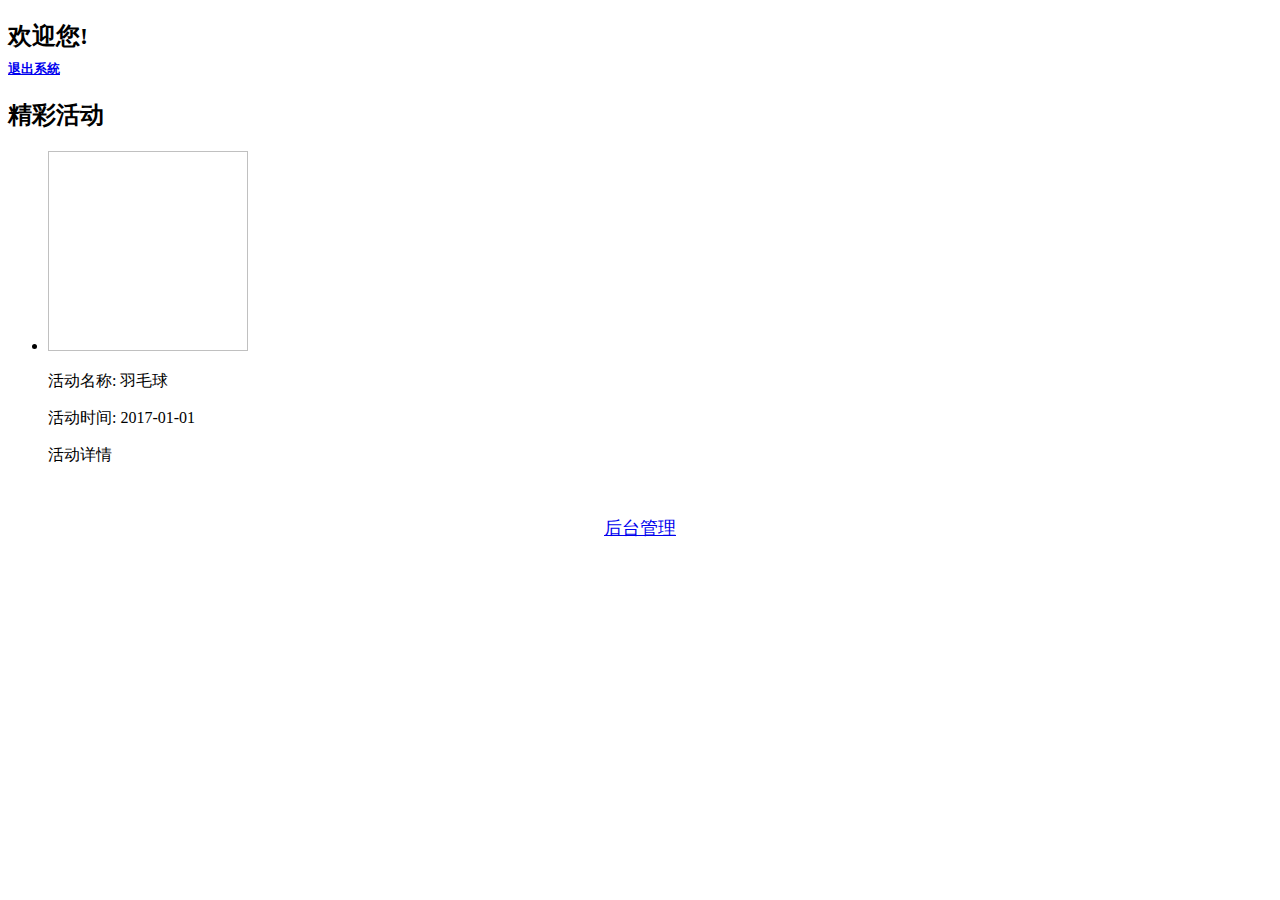
<file: src/main/resources/templates/index.html>
<!DOCTYPE html>
<html xmlns:th="http://www.thymeleaf.org">
<head>
    <title>Spring Boot and Thymeleaf example</title>
    <meta http-equiv="Content-Type" content="text/html; charset=UTF-8"/>
    <link rel="stylesheet" type="text/css" th:href="@{/css/demo.css}"/>
    <link rel="stylesheet" type="text/css" th:href="@{/themes/easyui.css}"/>
    <link rel="stylesheet" type="text/css" th:href="@{/themes/icon.css}"/>
    <link rel="stylesheet" type="text/css" th:href="@{/css/index.css}"/>
    <script th:src="@{/js/jquery-1.9.1.min.js}"></script>
    <script type="text/javascript" th:src="@{/js/jquery.easyui.min.js}"></script>
    <script type="text/javascript" th:src="@{/js/index.js}"></script>
</head>
<body>

<!-- <img th:attr="src=@{/upload/1.jpg},title='aa',alt='aa'"/> -->
<div class="container gray-bg">
    <div class="prd-list section clearfix">
        <h2 class="welcome">欢迎您!<span style="padding-left: 10px" th:text="${#httpServletRequest.remoteUser==null ? '':#httpServletRequest.remoteUser}"></span>
             <div  th:hidden="${#httpServletRequest.remoteUser==null}">
                 <form id="logoutFm" th:action="@{/logout}" method="post">
                     <a href="#" onclick="$('#logoutFm').submit()" style="font-size: 13px">退出系統</a>
                 </form>
             </div>
        </h2>
        <h2 class="title">精彩活动</h2>
        <ul class="clearfix">
            <tr th:each="activity,aStat : ${activities}" varStatus="status">
                <li>
                    <a th:href="${activity.imagePath}"><img th:src="${activity.imagePath}" alt="" width="200"
                                                             height="200" border="0"/></a>
                    <div class="prd-des">
                        <p class="prd-name">活动名称: <span th:text="${activity.activityName}">羽毛球</span></p>

                        <p class="orange">活动时间: <span th:text="${activity.activityDate}">2017-01-01</span></p>
                        <p class="orange"><a th:href="@{'/activity/'+${activity.id}}">活动详情</a></p>
                        <p><img class="vote" th:src="@{/images/sign_up.png}" alt="" border="0"/></p>
                        <input type="hidden" name="activityId" th:value="${activity.id}"/>
                        <input type="hidden" id="signUpURL" th:value="@{/activity/signUp}" />
                    </div>
                </li>
            </tr>
        </ul>
    </div>
</div>


<div id="iv" class="iVote" hidden="hidden">
    <img class="closeVote" th:src="@{/images/close.png}" alt="" border="0"/>

    <form id="voteFm" th:action="@{/vote/doVote}" th:method="post">
        <input type="hidden" name="${_csrf.parameterName}" value="${_csrf.token}"/>
        <input class="voteInputName" name="name" id="vn" />
        <input class="voteInputPhone" name="mobile" id="vp" />
        <input type="hidden" id="voterId" name="voterId" value=""/>

        <p class="confirmVote"><img class="voteImg" th:src="@{/images/an2.png}" alt="" onclick="" border="0"/>
        </p>
    </form>
</div>

<div class="voteMsg" hidden="hidden" id="voteMsg" >
    <div class="prd-des">
        <p class="prd-name"><span id="spMsg">adfadfd</span></p>

    </div>
</div>

<footer th:value="后台登陆">
    <center>
        <form id="loginFm" th:action="@{/doLogin}" method="post">
            <a href="#" onclick="$('#loginFm').submit()" style="font-size: large">后台管理</a>
        </form>
    </center>
</footer>
</body>
</html>
</file>
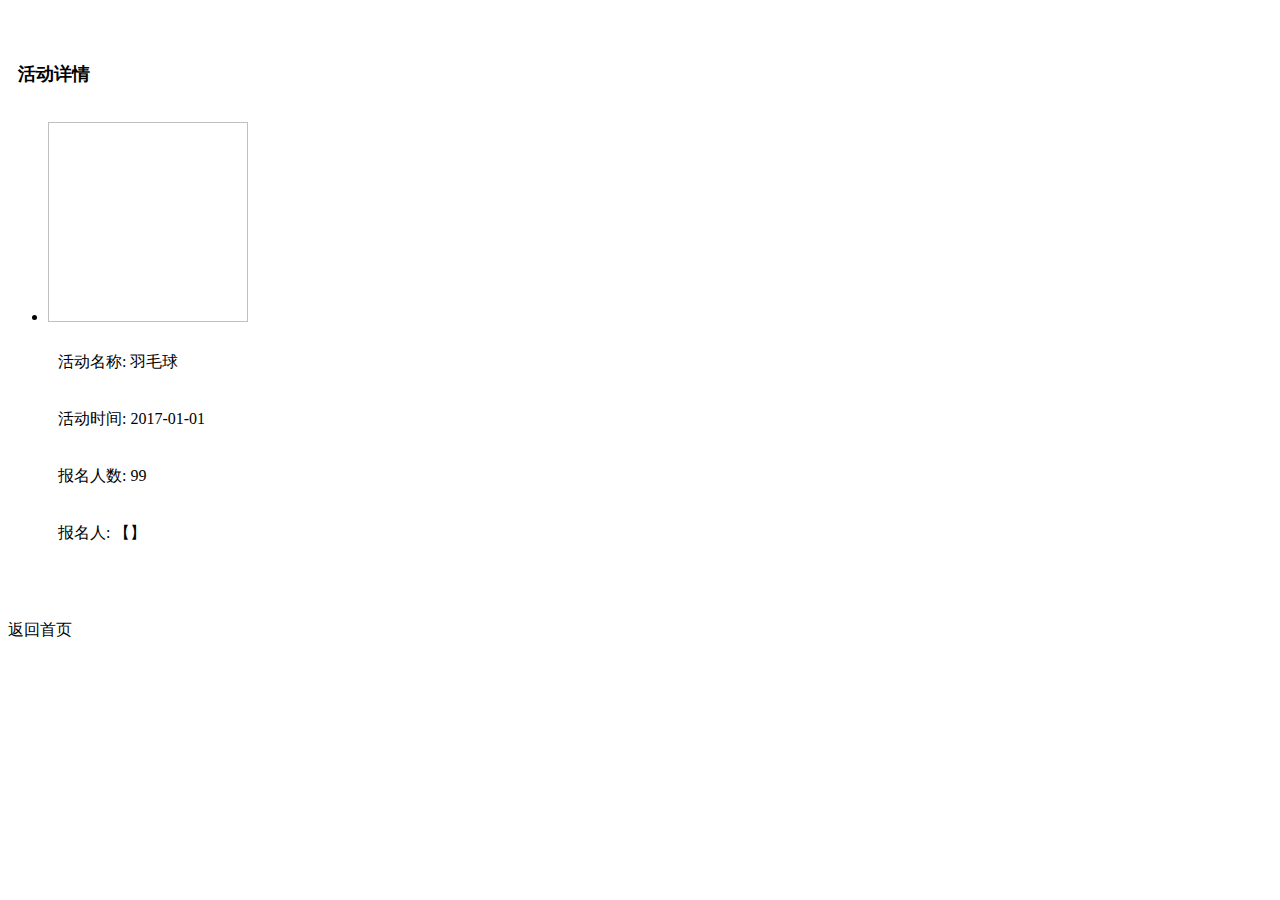
<file: src/main/resources/templates/activityDetail.html>
<!DOCTYPE html>
<html xmlns:th="http://www.thymeleaf.org">
<head>
    <title>Spring Boot and Thymeleaf example</title>
    <meta http-equiv="Content-Type" content="text/html; charset=UTF-8"/>
    <link rel="stylesheet" type="text/css" th:href="@{/css/demo.css}"/>
    <link rel="stylesheet" type="text/css" th:href="@{/themes/easyui.css}"/>
    <link rel="stylesheet" type="text/css" th:href="@{/themes/icon.css}"/>
    <link rel="stylesheet" type="text/css" th:href="@{/css/index.css}"/>
    <script th:src="@{/js/jquery-1.9.1.min.js}"></script>
    <script type="text/javascript" th:src="@{/js/jquery.easyui.min.js}"></script>
    <script type="text/javascript" th:src="@{/js/index.js}"></script>
    <style>
        p{
            padding: 10px;
        }
    </style>
</head>
<body>

<!-- <img th:attr="src=@{/upload/1.jpg},title='aa',alt='aa'"/> -->
<div >
    <div >
        <h1 th:align="center" style="padding: 50px 10px 20px 10px;font-size: large" >活动详情</h1>
        <ul th:align="center">
            <li>
                <a th:href="${activity.imagePath}"><img th:src="${activity.imagePath}" alt="" width="200"
                                                         height="200" border="0"/></a>
                <div class="prd-des">
                    <p class="prd-name">活动名称: <span th:text="${activity.activityName}">羽毛球</span></p>

                    <p class="orange">活动时间: <span th:text="${activity.activityDate}">2017-01-01</span></p>

                    <p class="prd-name">报名人数: <span th:text="${totalPlayers==null?0:totalPlayers}">99</span></p>

                    <p class="prd-name">报名人: 【<span th:text="${players}"></span>】</p>

                </div>
            </li>
        </ul>
    </div>
    <div th:align="center" style="padding-top: 50px">
        <a th:href="@{/index}">返回首页</a>
    </div>
</div>

</body>
</html>
</file>
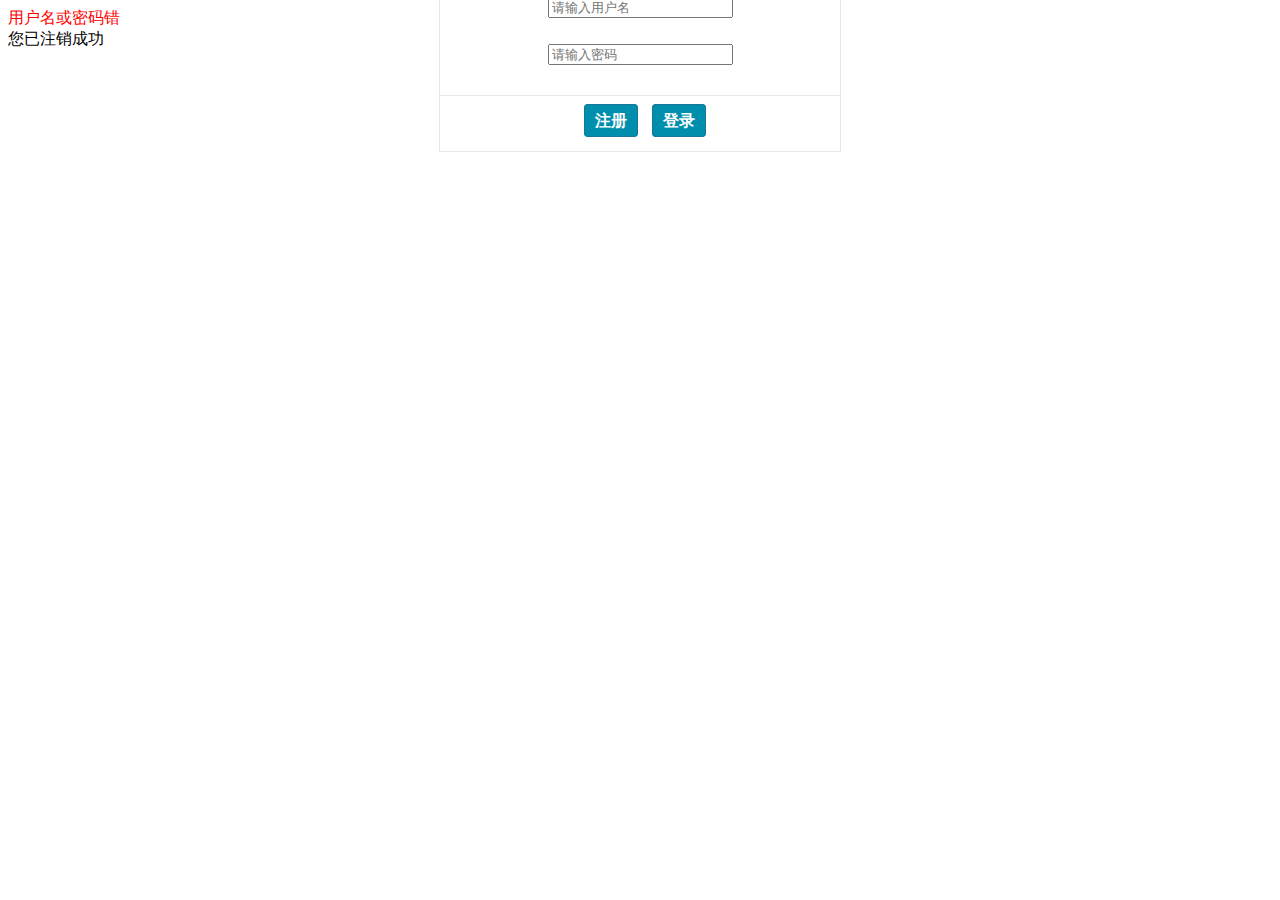
<file: src/main/resources/templates/login.html>
﻿<!DOCTYPE html SYSTEM "http://www.thymeleaf.org/dtd/xhtml1-strict-thymeleaf-spring4-4.dtd">
<HTML xmlns="http://www.w3.org/1999/xhtml" xmlns:th="http://www.thymeleaf.org">
<HEAD>
    <META content="IE=11.0000"
          http-equiv="X-UA-Compatible"/>

    <META http-equiv="Content-Type" content="text/html; charset=utf-8"/>
    <TITLE>登录页面</TITLE>
    <script th:src="@{/js/jquery-1.9.1.min.js}"></script>
    <link rel="stylesheet" type="text/css" th:href="@{/css/style.css}"/>

    <SCRIPT type="text/javascript">
        $(function () {
            //得到焦点
            $("#password").focus(function () {
                $("#left_hand").animate({
                    left: "150",
                    top: " -38"
                }, {
                    step: function () {
                        if (parseInt($("#left_hand").css("left")) > 140) {
                            $("#left_hand").attr("class", "left_hand");
                        }
                    }
                }, 2000);
                $("#right_hand").animate({
                    right: "-64",
                    top: "-38px"
                }, {
                    step: function () {
                        if (parseInt($("#right_hand").css("right")) > -70) {
                            $("#right_hand").attr("class", "right_hand");
                        }
                    }
                }, 2000);
            });
            //失去焦点
            $("#password").blur(function () {
                $("#left_hand").attr("class", "initial_left_hand");
                $("#left_hand").attr("style", "left:100px;top:-12px;");
                $("#right_hand").attr("class", "initial_right_hand");
                $("#right_hand").attr("style", "right:-112px;top:-12px");
            });
        });

        function submit() {
            $("#loginForm").submit();
        }
    </SCRIPT>


</HEAD>
<BODY>
<div th:if="${param.error}" th:align="center" style="color: red">
    用户名或密码错
</div>
<div th:if="${param.logout}" th:align="center">
    您已注销成功
</div>
<form id="loginForm" th:action="@{/login}" th:method="post" th:object="${user}">
    <DIV class="top_div"></DIV>
    <DIV style="background: rgb(255, 255, 255); margin: -100px auto auto; border: 1px solid rgb(231, 231, 231); border-image: none; width: 400px; height: 200px; text-align: center;">
        <DIV style="width: 165px; height: 96px; position: absolute;">
            <DIV class="tou"></DIV>
            <DIV class="initial_left_hand" id="left_hand"></DIV>
            <DIV class="initial_right_hand" id="right_hand"></DIV>
        </DIV>
        <P style="padding: 30px 0px 10px; position: relative;"><SPAN
                class="u_logo"></SPAN>
            <input type="text" class="ipt" th:field="*{username}" value="" placeholder="请输入用户名"/>
        </P>

        <P style="position: relative;"><SPAN class="p_logo"></SPAN>
            <INPUT class="ipt" id="password" th:field="*{password}" type="password" placeholder="请输入密码" value=""/>
        </P>

        <DIV style="height: 50px; line-height: 50px; margin-top: 30px; border-top-color: rgb(231, 231, 231); border-top-width: 1px; border-top-style: solid;">
            <P style="margin: 0px 35px 20px 45px;">
                <!-- <SPAN style="float: left;"><A style="color: rgb(204, 204, 204);"
                                                                                  href="#">忘记密码?</A></SPAN> -->
           <SPAN>
               <A style="background: rgb(0, 142, 173); padding: 7px 10px; border-radius: 4px; border: 1px solid rgb(26, 117, 152); border-image: none; color: rgb(255, 255, 255); font-weight: bold; cursor:pointer; margin-right: 10px;"
                                          th:href="@{/doRegister}">注册</A>
              <A style="background: rgb(0, 142, 173); padding: 7px 10px; border-radius: 4px; border: 1px solid rgb(26, 117, 152); border-image: none; color: rgb(255, 255, 255); font-weight: bold; cursor:pointer"
                 onclick="submit()">登录</A>
           </SPAN></P></DIV>
    </DIV>
    <div style="text-align:center;">
    </div>
</form>
</BODY>
</HTML>
</file>
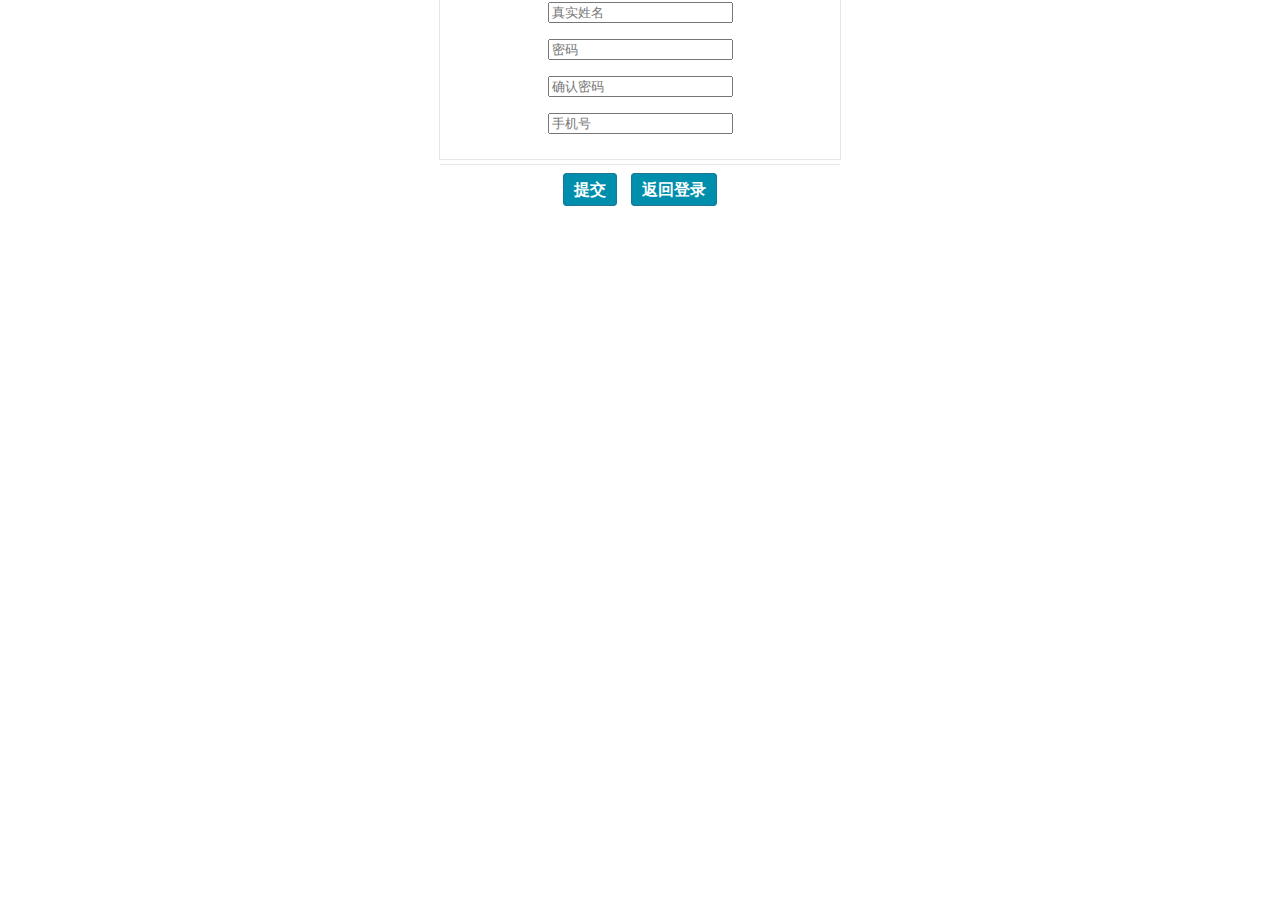
<file: src/main/resources/templates/register.html>
﻿<!DOCTYPE html SYSTEM "http://www.thymeleaf.org/dtd/xhtml1-strict-thymeleaf-spring4-4.dtd">
<HTML xmlns="http://www.w3.org/1999/xhtml" xmlns:th="http://www.thymeleaf.org">
<HEAD>
    <META content="IE=11.0000"
          http-equiv="X-UA-Compatible"/>

    <META http-equiv="Content-Type" content="text/html; charset=utf-8"/>
    <TITLE>登录页面</TITLE>
    <script th:src="@{/js/jquery-1.9.1.min.js}"></script>
    <script th:src="@{/js/jquery.easyui.min.js}"></script>
    <link rel="stylesheet" type="text/css" th:href="@{/css/style.css}"/>

    <SCRIPT type="text/javascript">
        $(function () {
            //得到焦点
            $("#password,#confirmpassword").focus(function () {
                $("#left_hand").animate({
                    left: "150",
                    top: " -38"
                }, {
                    step: function () {
                        if (parseInt($("#left_hand").css("left")) > 140) {
                            $("#left_hand").attr("class", "left_hand");
                        }
                    }
                }, 2000);
                $("#right_hand").animate({
                    right: "-64",
                    top: "-38px"
                }, {
                    step: function () {
                        if (parseInt($("#right_hand").css("right")) > -70) {
                            $("#right_hand").attr("class", "right_hand");
                        }
                    }
                }, 2000);
            });
            //失去焦点
            $("#password").blur(function () {
                $("#left_hand").attr("class", "initial_left_hand");
                $("#left_hand").attr("style", "left:100px;top:-12px;");
                $("#right_hand").attr("class", "initial_right_hand");
                $("#right_hand").attr("style", "right:-112px;top:-12px");
            });
        });


    </SCRIPT>


</HEAD>
<BODY>
<form id="registerForm" th:action="@{/register/regist}" th:method="post" th:object="${user}">
    <DIV class="top_div" id="errMsg" align="center" style="color: red;font-size: medium" ></DIV>
    <DIV style="background: rgb(255, 255, 255); margin: -100px auto auto; border: 1px solid rgb(231, 231, 231); border-image: none; width: 400px; height: 250px; text-align: center;">
        <DIV style="width: 165px; height: 96px; position: absolute;">
            <DIV class="tou"></DIV>
            <DIV class="initial_left_hand" id="left_hand"></DIV>
            <DIV class="initial_right_hand" id="right_hand"></DIV>
        </DIV>
        <P style="padding: 30px 0px 10px; position: relative;"><SPAN
                class="u_logo"></SPAN>
            <input type="text" class="ipt" id="un" th:field="*{username}" value="" placeholder="用户名" onblur="validateUsername()"/>
            <span id="unErr" style="" color="red" ></span>
        </P>
        <P style="position: relative;"><SPAN
                class="mobile_logo"></SPAN>
            <input type="text" class="ipt" id="rn" th:field="*{realname}" value="" placeholder="真实姓名"/>
        </P>

        <P style="position: relative;"><SPAN class="p_logo"></SPAN>
            <INPUT class="ipt" id="password" th:field="*{password}" type="password" placeholder="密码" value=""/>
        </P>
        <P style="position: relative;"><SPAN class="p_logo"></SPAN>
            <INPUT class="ipt" id="confirmpassword"  type="password" placeholder="确认密码" value="" onblur="validatePwd()"/>
        </P>
        <P style="position: relative;"><SPAN
                class="mobile_logo"></SPAN>
            <input type="text" class="ipt" id="mobile" th:field="*{mobile}" value="" placeholder="手机号"/>
        </P>

        <DIV style="height: 50px; line-height: 50px; margin-top: 30px; border-top-color: rgb(231, 231, 231); border-top-width: 1px; border-top-style: solid;">
           <SPAN>
               <A style="background: rgb(0, 142, 173); padding: 7px 10px; border-radius: 4px; border: 1px solid rgb(26, 117, 152); border-image: none; color: rgb(255, 255, 255); font-weight: bold; cursor:pointer; margin-right: 10px;" onclick="sb()">提交</A>
              <A style="background: rgb(0, 142, 173); padding: 7px 10px; border-radius: 4px; border: 1px solid rgb(26, 117, 152); border-image: none; color: rgb(255, 255, 255); font-weight: bold; cursor:pointer"  th:href="@{/doLogin}">返回登录</A>
           </SPAN>
        </DIV>
    </DIV>
    <div style="text-align:center;">
    </div>
</form>

</BODY>
<script th:src="@{/js/register.js}"></script>
<input id="validateUsernameURL" type="hidden" th:value="@{/register/validate}" />
</HTML>
</file>
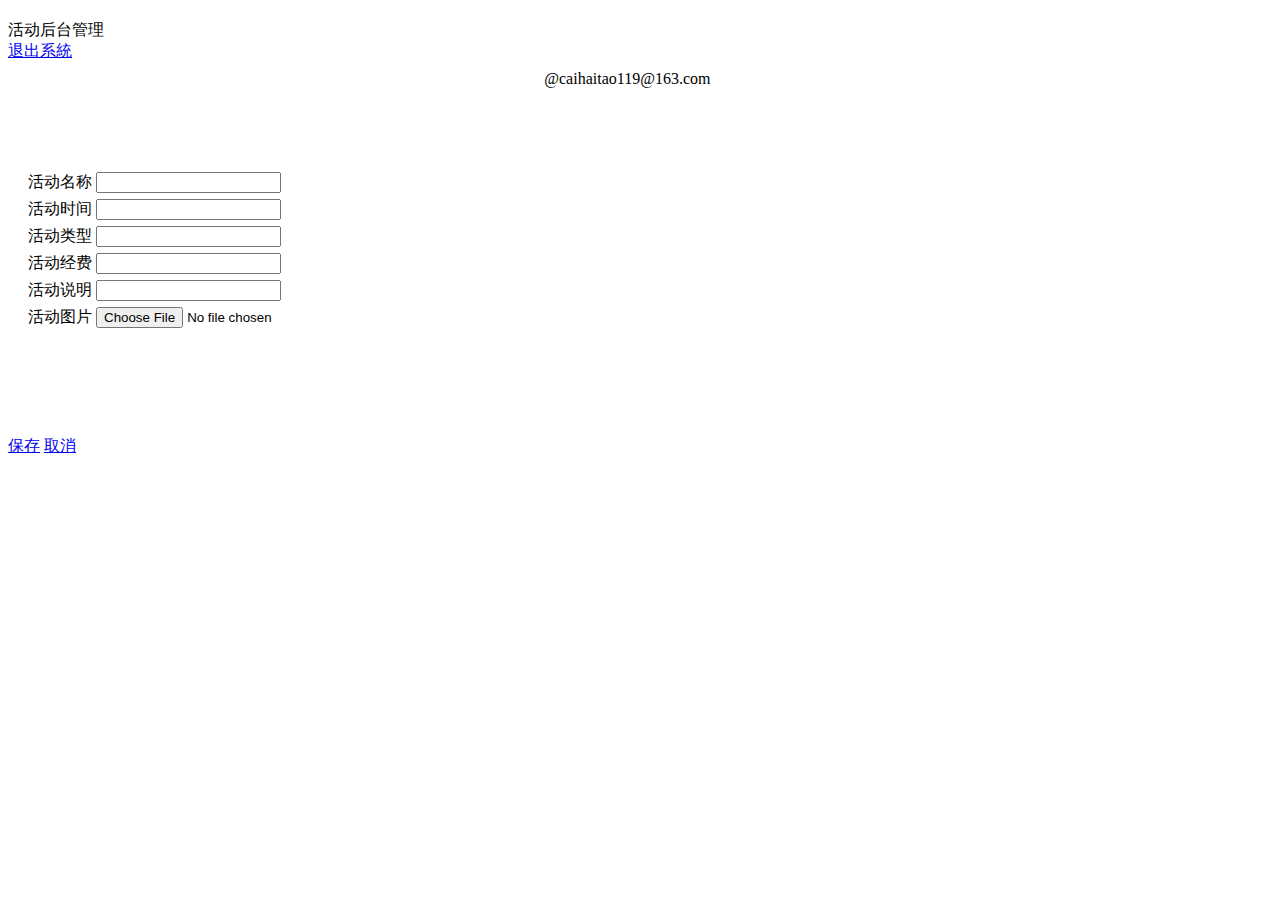
<file: src/main/resources/templates/manage/admin.html>
<!DOCTYPE html>
<html xmlns:th="http://www.thymeleaf.org">
<head>
    <meta charset="UTF-8"/>
    <title>活动管理系统</title>
    <link rel="stylesheet" type="text/css" th:href="@{/css/demo.css}"/>
    <link rel="stylesheet" type="text/css" th:href="@{/themes/easyui.css}"/>
    <link rel="stylesheet" type="text/css" th:href="@{/themes/icon.css}"/>

    <script th:src="@{/js/jquery-1.9.1.min.js}"></script>
    <script type="text/javascript" th:src="@{/js/jquery.easyui.min.js}"></script>
    <script th:src="@{/js/admin.js}"></script>
    <style>
        .fitem{
            padding-top: 6px;
        }
    </style>
</head>
<body>
<div style="margin:20px 0;"></div>
<div class="easyui-layout" style="width:98%;height:768px;">
    <div data-options="region:'north'" style="height:50px">
        <div class="cs-north-logo">活动后台管理</div>
        <div class="ui-logout">
            <form id="logoutFm" th:action="@{/logout}">
                <a href="#" onclick="$('#logoutFm').submit()">退出系統</a>
            </form>
        </div>
    </div>
    <div data-options="region:'south',split:true" style="height:50px;">
        <center style="font-size: medium">
            @caihaitao119@163.com
        </center>
    </div>
    <div data-options="region:'east',split:true" title="说明" style="width:120px;">
        <ul class="easyui-tree" data-options="url:'',method:'get',animate:true,dnd:true"></ul>
    </div>
    <div data-options="region:'west',split:true" title="管理" style="width:100px;">
        <div class="easyui-accordion" data-options="fit:true,border:false">
            <div title="项目管理" data-options="selected:true" style="padding:10px;">

            </div>
        </div>
    </div>
    <div data-options="region:'center',title:'数据列表',iconCls:'icon-ok'">
        <table class="easyui-datagrid" id="list_data">

        </table>
    </div>

    <div id="dlg" class="easyui-dialog" style="width: 450px; height: 260px; padding: 10px 20px;"
         closed="true" buttons="#dlg-buttons">

        <form id="fm" action="/manage/activity/add" method="post" enctype="multipart/form-data">
            <div class="fitem">
                <label>
                    活动名称
                </label>
                <input name="activityName" id="activityName" class="easyui-validatebox" required="true"/>
            </div>
            <div class="fitem">
                <label>
                    活动时间
                </label>
                <input name="aDate" id="aDate" class="easyui-datebox"  required="true"/>
            </div>
            <div class="fitem">
                <label>
                    活动类型
                </label>
                <input id="activityType" class="easyui-combobox" name="activityType" required="true" data-options="valueField:'type',textField:'typeName',url:'/manage/activity/types'" />
                <!--<input id="activityType" name="activityType" />-->
            </div>
            <div class="fitem">
                <label>
                    活动经费
                </label>
                <input name="cost" id="cost" class="easyui-numberbox"  data-options="min:0,precision:2"  required="true"/>
            </div>
            <div class="fitem">
                <label>
                    活动说明
                </label>
                <input name="remark" id="remark" class="easyui-validatebox"  />
            </div>
            <div class="fitem">
                <label>
                    活动图片
                </label>
                <input name="file" id="img" accept="image/*" type="file" class="easyui-validatebox"
                       required="false"/>
            </div>
            <input type="hidden" id="id" name="id" />
        </form>
    </div>

    <div id="dlg-buttons">
        <a href="javascript:void(0)" class="easyui-linkbutton" onclick="save()" iconcls="icon-save">保存</a>
        <a href="javascript:void(0)" class="easyui-linkbutton" onclick="$('#dlg').dialog('close')"
           iconcls="icon-cancel">取消</a>
    </div>
</div>

<input type="hidden" id="updateUrl" th:value="@{/manage/activity/update}" />
</body>
</html>
</file>
